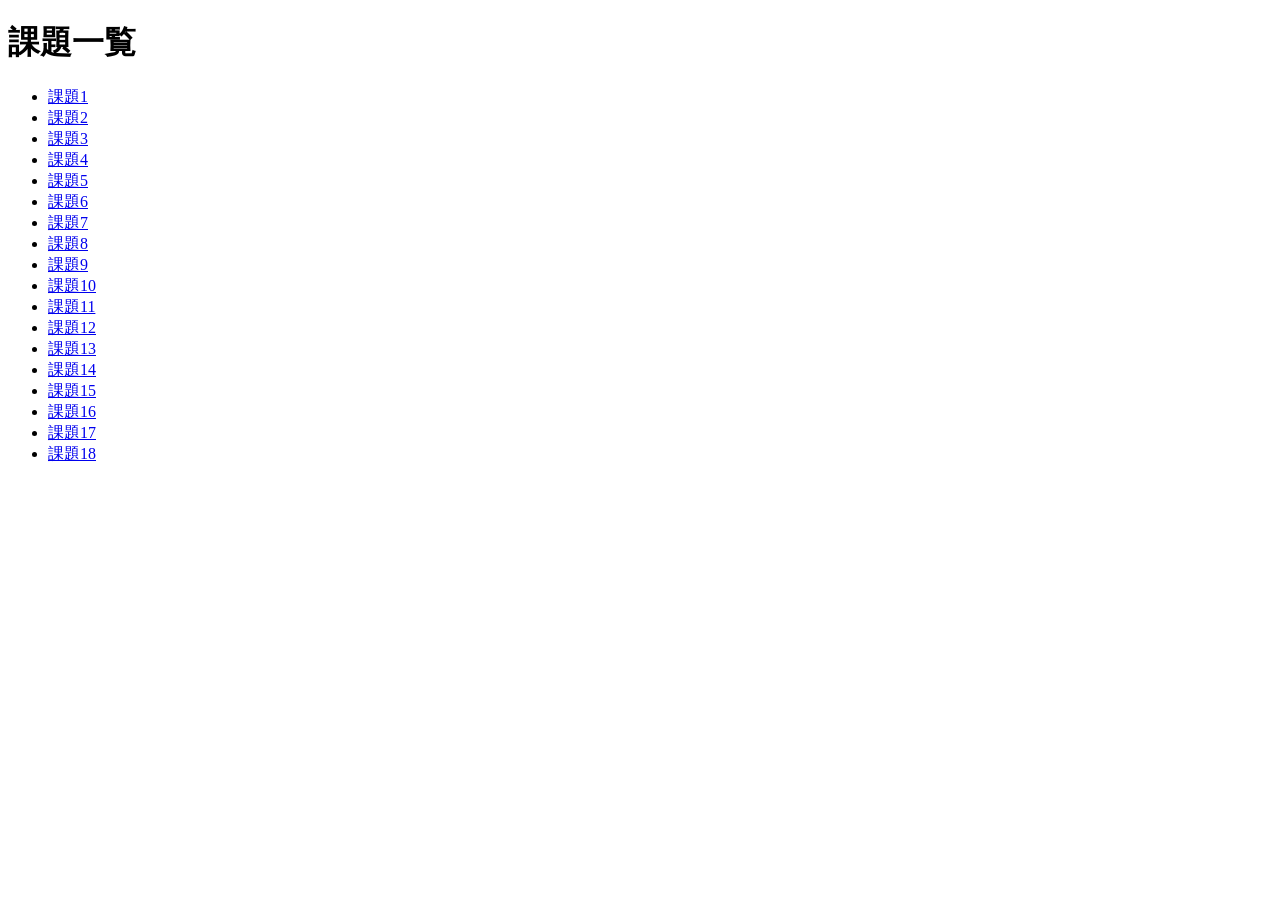
<file: index.html>
<!DOCTYPE html>
<html lang="ja">
<head>
  <meta charset="UTF-8">
  <title>課題一覧</title>
</head>
<body>
  <h1>課題一覧</h1>
  <ul>
    <li><a href="./page1/index.html">課題1</a></li>
    <li><a href="./page2/index.html">課題2</a></li>
    <li><a href="./page3/index.html">課題3</a></li>
    <li><a href="./page4/index.html">課題4</a></li>
    <li><a href="./page5/index.html">課題5</a></li>
    <li><a href="./page6/index.html">課題6</a></li>
    <li><a href="./page7/index.html">課題7</a></li>
    <li><a href="./page8/index.html">課題8</a></li>
    <li><a href="./page9/index.html">課題9</a></li>
    <li><a href="./page10/index.html">課題10</a></li>
    <li><a href="./page11/index.html">課題11</a></li>
    <li><a href="./page12/index.html">課題12</a></li>
    <li><a href="./page13/index.html">課題13</a></li>
    <li><a href="./page14/index.html">課題14</a></li>
    <li><a href="./page15/index.html">課題15</a></li>
    <li><a href="./page16/index.html">課題16</a></li>
    <li><a href="./page17/index.html">課題17</a></li>
    <li><a href="./page18/index.html">課題18</a></li>
  </ul>
</body>
</html>
</file>
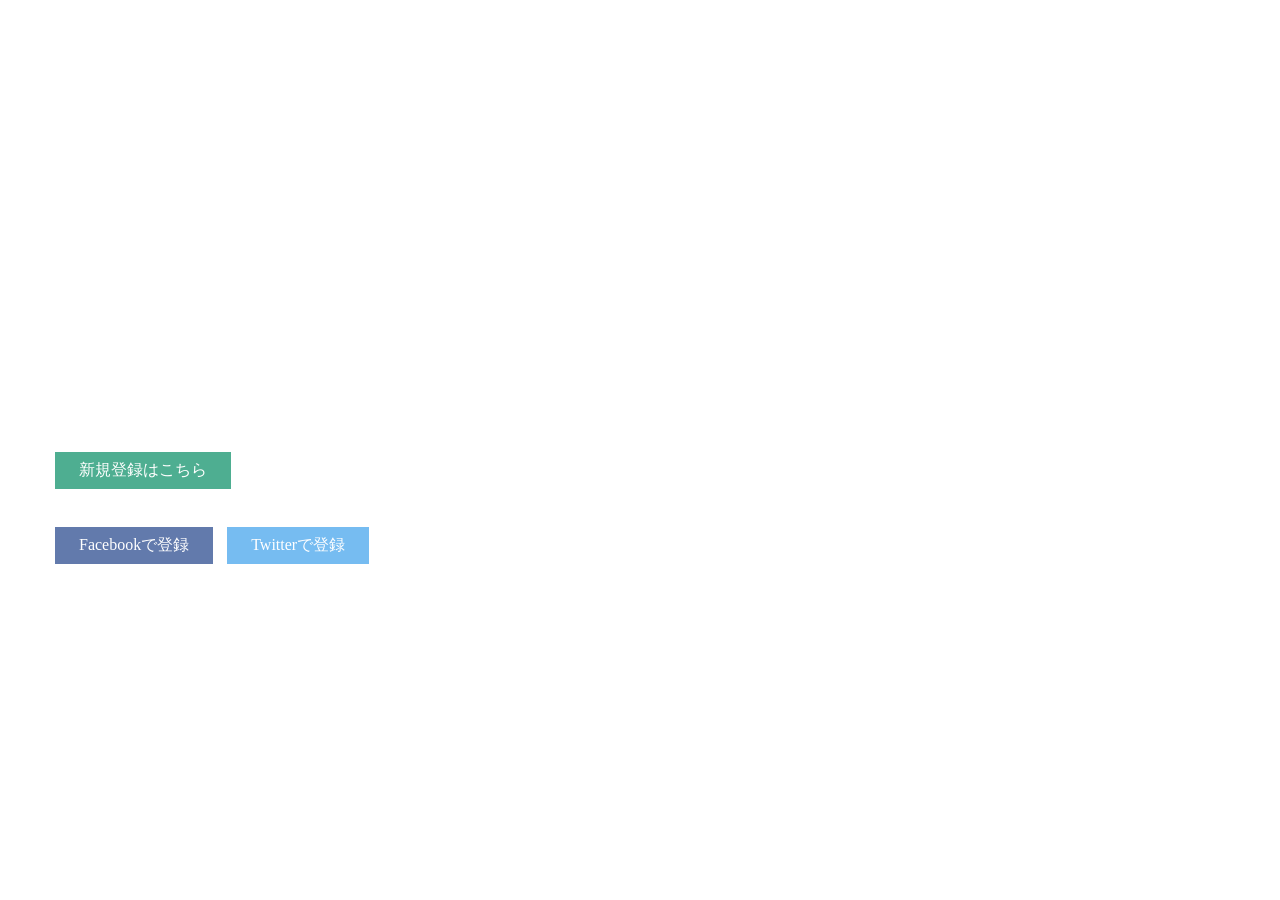
<file: page5/index.html>
<!DOCTYPE html>
<html>
  <head>
    <meta charset="utf-8">
    <title>Progate</title>
    <link rel="stylesheet" href="stylesheet.css">
  </head>
  <body>
    <header>
    </header>
    <div class="top-wrapper">
      <div class="container">
        <h1>LEARN TO CODE.</h1>
        <h1>LEARN TO BE CREATIVE.</h1>
        <p>Progateはオンラインプログラミング学習サービスです。</p>
        <p>初心者にもやさしいスライドとレッスンで、Webサービスを作りながらプログラミングを学んでいきましょう。</p>
        <!-- ここにコードを書いていきましょう -->
        <div class="btn-wrapper">
          <a href="#" class="btn signup">新規登録はこちら</a>
          <p>or sign up with</p>
          <a href="#" class="btn facebook">Facebookで登録</a>
          <a href="#" class="btn twitter">Twitterで登録</a>
        </div>
      </div>
    </div>
    <div class="lesson-wrapper">
    </div>
    <div class="message-wrapper">
    </div>
    <footer>
    </footer>
  </body>
</html>
</file>
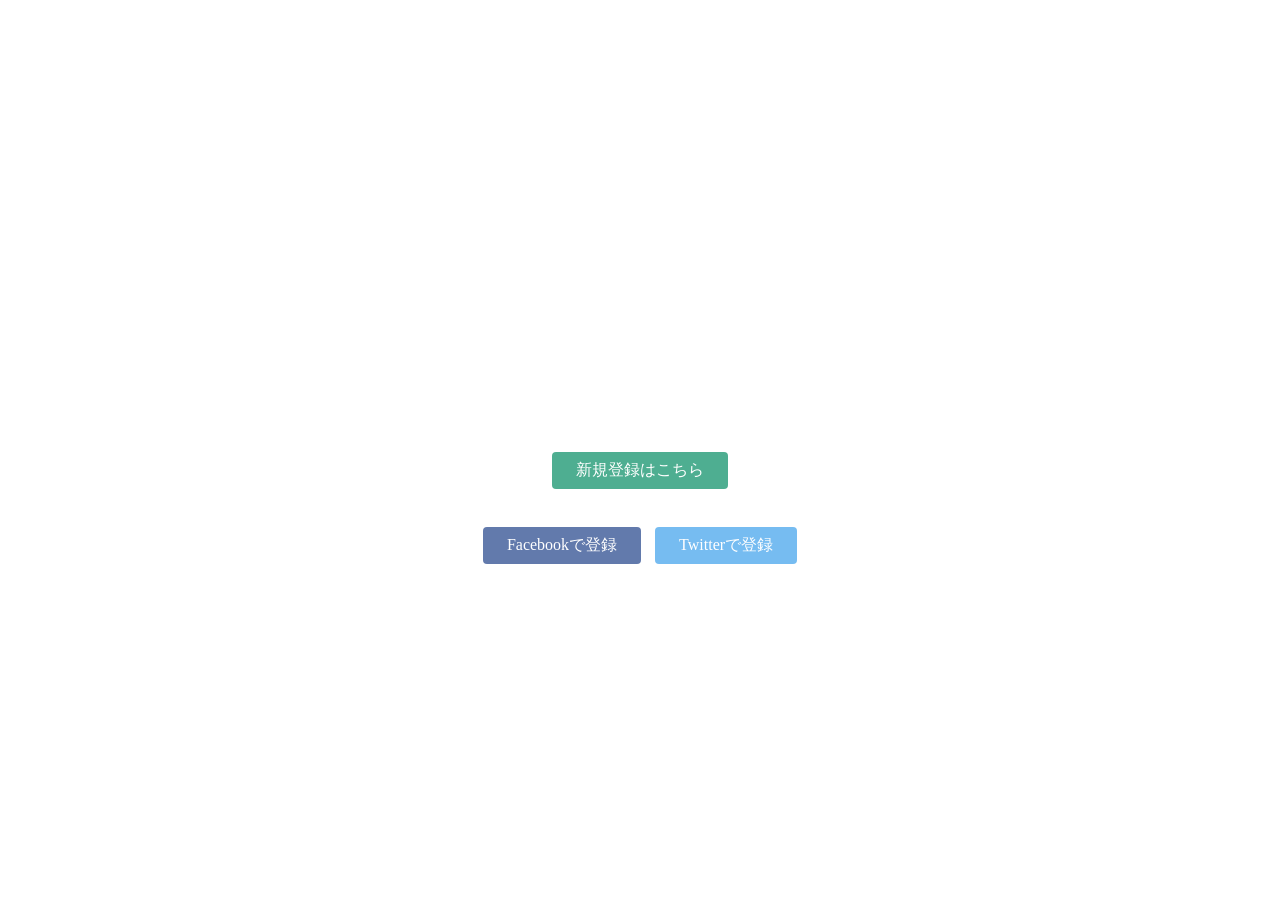
<file: page6/index.html>
<!DOCTYPE html>
<html>
  <head>
    <meta charset="utf-8">
    <title>Progate</title>
    <link rel="stylesheet" href="stylesheet.css">
  </head>
  <body>
    <header>
    </header>
    <div class="top-wrapper">
      <div class="container">
        <h1>LEARN TO CODE.</h1>
        <h1>LEARN TO BE CREATIVE.</h1>
        <p>Progateはオンラインプログラミング学習サービスです。</p>
        <p>初心者にもやさしいスライドとレッスンで、Webサービスを作りながらプログラミングを学んでいきましょう。</p>
        <div class="btn-wrapper">
          <a href="#" class="btn signup">新規登録はこちら</a>
          <p>or sign up with</p>
          <a href="#" class="btn facebook">Facebookで登録</a>
          <a href="#" class="btn twitter">Twitterで登録</a>
        </div>
      </div>
    </div>
    <div class="lesson-wrapper">
    </div>
    <div class="message-wrapper">
    </div>
    <footer>
    </footer>
  </body>
</html>
</file>
<file: page5/stylesheet.css>
body {
  margin: 0;
  font-family: "Hiragino Kaku Gothic ProN";
}

a {
  text-decoration: none;
}

.container {
  width: 1170px;
  padding: 0 15px;
  margin: 0 auto;
}

.top-wrapper {
  padding: 180px 0 100px 0;
  background-image: url(https://prog-8.com/images/html/advanced/top.png);
  background-size: cover;
  color: white;
}

.top-wrapper h1 {
  opacity: 0.7;
  font-size: 45px;
  letter-spacing: 5px;
}

.top-wrapper p {
  opacity: 0.7;
  }

/* btnクラスのCSSを指定してください */
.btn{
  padding:8px 24px;
  color: white;
  display:inline-block;
  opacity:0.8;
}

/* signupクラスのCSSを指定してください */
.signup{
  background-color:#239b76;
}

/* facebookクラスのCSSを指定してください */
.facebook{
  background-color:#3b5998;
  margin-right:10px;
}

/* twitterクラスのCSSを指定してください */
.twitter{
  background-color:#55acee;
}

/* btn-wrapperクラスのCSSを指定してください */
.btn-wrapper{
  margin:20px 0 20px 0;
}

/* btn-wrapperクラスの中にある<p>のCSSを指定してください */
.btn-wrapper p{
  margin:10px 0 10px 0;
}
</file>
<file: page6/stylesheet.css>
body {
  margin: 0;
  font-family: "Hiragino Kaku Gothic ProN";
}

a {
  text-decoration: none;
}

.container {
  width: 1170px;
  padding: 0 15px;
  margin: 0 auto;
}

.top-wrapper {
  padding: 180px 0 100px 0;
  background-image: url(https://prog-8.com/images/html/advanced/top.png);
  background-size: cover;
  color: white;
  /* text-alignをcenterに指定してください */
  text-align:center;
}

.top-wrapper h1 {
  opacity: 0.7;
  font-size: 45px;
  letter-spacing: 5px;
}

.top-wrapper p {
  opacity: 0.7;
}

.btn {
  padding: 8px 24px;
  color: white;
  display: inline-block;
  opacity: 0.8;
  /* border-radiusを4pxに指定してください */
  border-radius:4px;
}

/* btnクラスにhoverしたときのCSSを指定してください */
.btn:hover{
  opacity: 1;
}

.signup {
  background-color: #239b76;
}

.facebook {
  background-color: #3b5998;
  margin-right: 10px;
}

.twitter {
  background-color: #55acee;
}

.btn-wrapper {
  margin: 20px 0;
}

.btn-wrapper p {
  margin: 10px 0;
}
</file>
